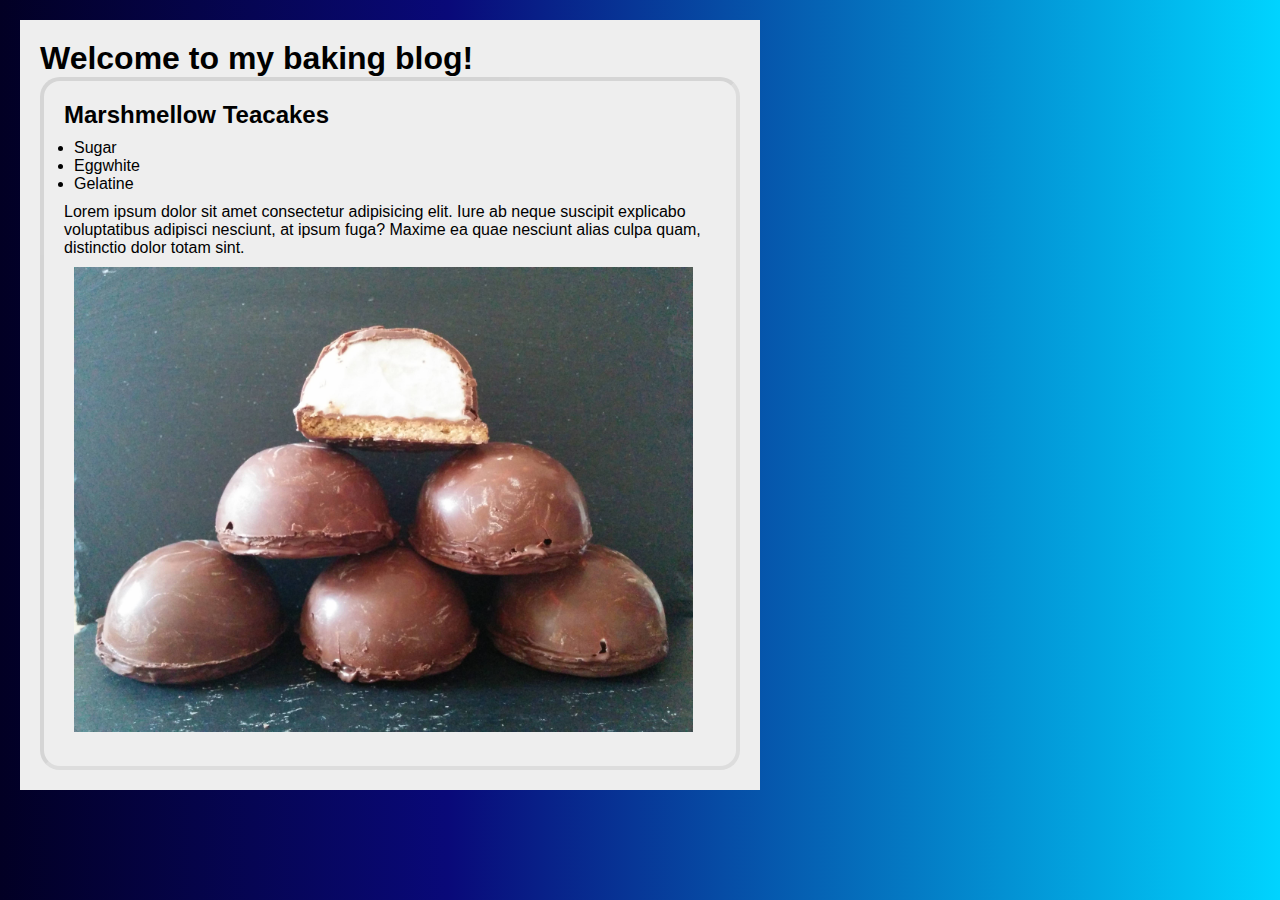
<file: WebDesing/homework/JS1-3/dark mode/index.html>
<!DOCTYPE html>
<html lang="nl">
<head>
  <meta charset="UTF-8">
  <meta name="viewport" content="width=device-width, initial-scale=1.0">
  <title>Darkmode</title>
  <link rel="stylesheet" href="styles.css">
</head>

<body>
  <div class="main">
    <h1 id="title">Welcome to my baking blog!</h1>
    <article id="article1" class="article">
      <h2 class="articleHeader">Marshmellow Teacakes</h2>
      <ul class="ingredients">
        <li>Sugar</li>
        <li>Eggwhite</li>
        <li>Gelatine</li>
      </ul>
      <p class="articleText1" id="articleText1">
        Lorem ipsum dolor sit amet consectetur adipisicing elit. Iure ab neque suscipit explicabo voluptatibus adipisci nesciunt, at ipsum fuga? Maxime ea quae nesciunt alias culpa quam, distinctio dolor totam sint.
      </p>
      <img class="articleImg" src="images/teacakes.jpg" alt="photo of teacakes">
    </article>
  </div>
</body>
<script>
  let text = document.getElementById("title");

  let now = new Date();
  let hours = now.getHours();

  if (hours > 19) {
    document.body.classList.toggle("dark")
    console.log("Dark Mode active")
  } else {
    console.log("Light Mode active")
  }
</script>
</html>
</file>
<file: WebDesing/homework/JS1-3/dark mode/styles.css>
*{
  padding: 0;
  margin: 0;
  font-family: sans-serif;
}
body{
  background: rgb(2,0,36);
  background: linear-gradient(90deg, rgba(2,0,36,1) 0%, rgba(9,9,121,1) 35%, rgba(0,212,255,1) 100%);
  padding: 20px;
}
.main{
  background-color: #eee;
  width: 700px;
  padding: 20px;
}
.article{
  border: 4px inset rgba(0, 0, 0, 0.1);
  border-radius: 20px;
  background: #eee;
  padding: 20px;
}
ul{
  padding: 10px;
  list-style: disc;
}
.articleImg{
  padding: 10px;
  width: 95%;
}
.dark{
  background-color: #111;
  color: #eee;
}
</file>
